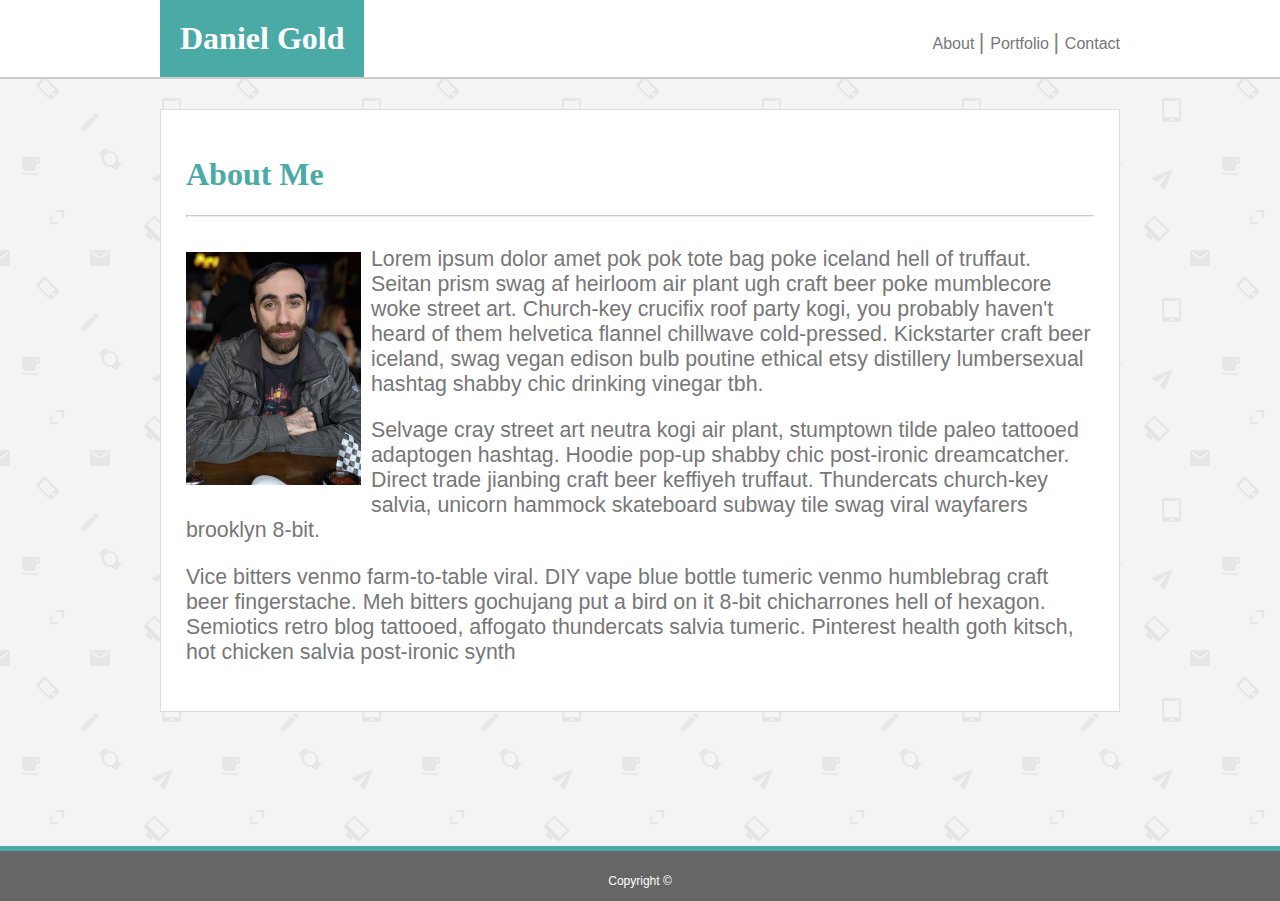
<file: index.html>
<!DOCTYPE html>
<html lang="en">
<head>
    <meta charset="UTF-8">
    <meta name="viewport" content="width=device-width, initial-scale=1.0">
    <meta http-equiv="X-UA-Compatible" content="ie=edge">

    <link rel="stylesheet" type="text/css" href="assets/css/style.css">

    <title>Daniel Gold</title>
</head>
<body>
    <!-- Begin page header: -->
    <header id="topPannelOuter">
        <div id="topPannelInner"> 
            <a href="index.html" ><h1 id="titleBox">Daniel Gold</h1></a>
            
            <!-- Navigation links -->
            <div class="nav">
                <div>
                    <a href="index.html">About </a>
                    <p class="noBreak"> | </p>
                    <a href="portfolio.html"> Portfolio </a>
                    <p class="noBreak"> | </p>
                    <a href="contact.html"> Contact</a>
                </div>
            </div>

        </div>
    </header>
    <!-- End page header -->

    <!-- Begin main content section: -->
    <div class="footerFixer">
        <section id="mainSection">
            <div>
                <h1>About Me</h1>
            </div>

            <hr>

            <div>
                <img class="profilePic" height="233" width="175" src="assets/images/ProfilePicJune2019.jpg" alt="Daniel Gold Head Shot">
                <p>
                    Lorem ipsum dolor amet pok pok tote bag poke iceland hell of truffaut. 
                    Seitan prism swag af heirloom air plant ugh craft beer poke mumblecore woke street art. 
                    Church-key crucifix roof party kogi, you probably haven't heard of them helvetica flannel chillwave cold-pressed. 
                    Kickstarter craft beer iceland, swag vegan edison bulb poutine ethical etsy distillery lumbersexual hashtag 
                    shabby chic drinking vinegar tbh.
                </p>
                <p>
                    Selvage cray street art neutra kogi air plant, stumptown tilde paleo tattooed adaptogen hashtag. 
                    Hoodie pop-up shabby chic post-ironic dreamcatcher. Direct trade jianbing craft beer keffiyeh truffaut. 
                    Thundercats church-key salvia, unicorn hammock skateboard subway tile swag viral wayfarers brooklyn 8-bit.
                </p>
                <p>
                    Vice bitters venmo farm-to-table viral. 
                    DIY vape blue bottle tumeric venmo humblebrag craft beer fingerstache. 
                    Meh bitters gochujang put a bird on it 8-bit chicharrones hell of hexagon. 
                    Semiotics retro blog tattooed, affogato thundercats salvia tumeric. 
                    Pinterest health goth kitsch, hot chicken salvia post-ironic synth 
                </p>
            </div>
        </section>
    </div>
    <!-- End main content section -->

    <!-- Footer: -->
    <footer>
        <p class="noBreak">Copyright &copy;</p>
    </footer>

</body>
</html>
</file>
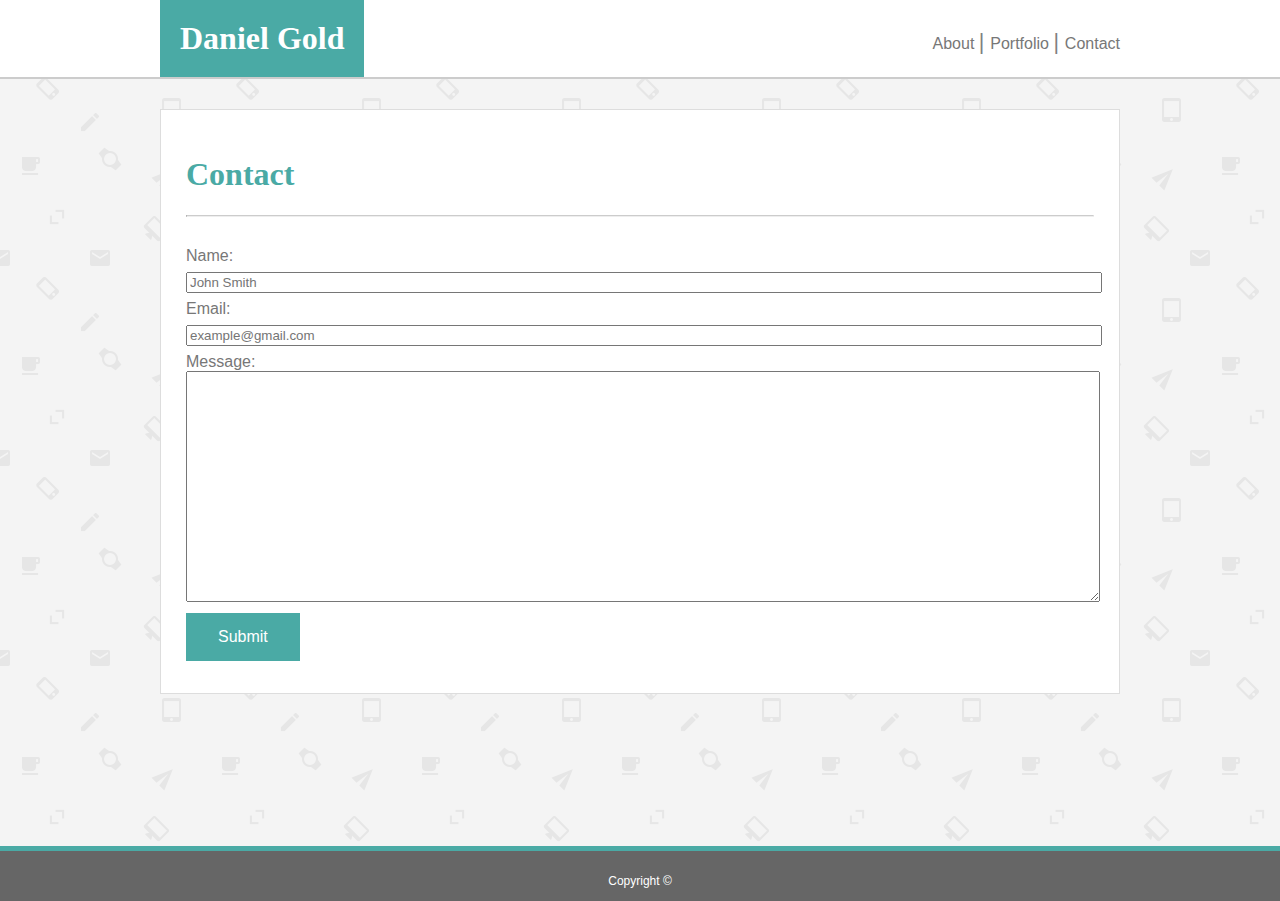
<file: contact.html>
<!DOCTYPE html>
<html lang="en">
<head>
    <meta charset="UTF-8">
    <meta name="viewport" content="width=device-width, initial-scale=1.0">
    <meta http-equiv="X-UA-Compatible" content="ie=edge">

    <link rel="stylesheet" type="text/css" href="assets/css/style.css">

    <title>Contact</title>
</head>
<body>
    <!-- Begin page header: -->
    <header id="topPannelOuter">
        <div id="topPannelInner"> 
            <a href="index.html" ><h1 id="titleBox">Daniel Gold</h1></a>
            
            <!-- Navigation links -->
            <div class="nav">
                <div>
                    <a href="index.html">About </a>
                    <p class="noBreak"> | </p>
                    <a href="portfolio.html"> Portfolio </a>
                    <p class="noBreak"> | </p>
                    <a href="contact.html"> Contact</a>
                </div>
            </div>

        </div>
    </header>
    <!-- End page header -->

    <!-- Begin main content section: -->
    <div class="footerFixer">
        <section id="mainSection">
            <div>
                <h1>Contact</h1>
            </div>

            <hr>

            <form>
                Name: <br>
                <input type="text" id="cf_name" placeholder="John Smith"><br>
                Email: <br>
                <input type="email" id="cf_email" placeholder="example@gmail.com"><br>
                Message: <br>
                <textarea rows="15" style="width: 100%;"></textarea><br>
                <input type="submit" class="submitButton">
            </form>
        </section>
    </div>
    <!-- End main content section -->

    <!-- Footer: -->
    <footer>
        <p class="noBreak">Copyright &copy;</p>
    </footer>

</body>
</html>
</file>
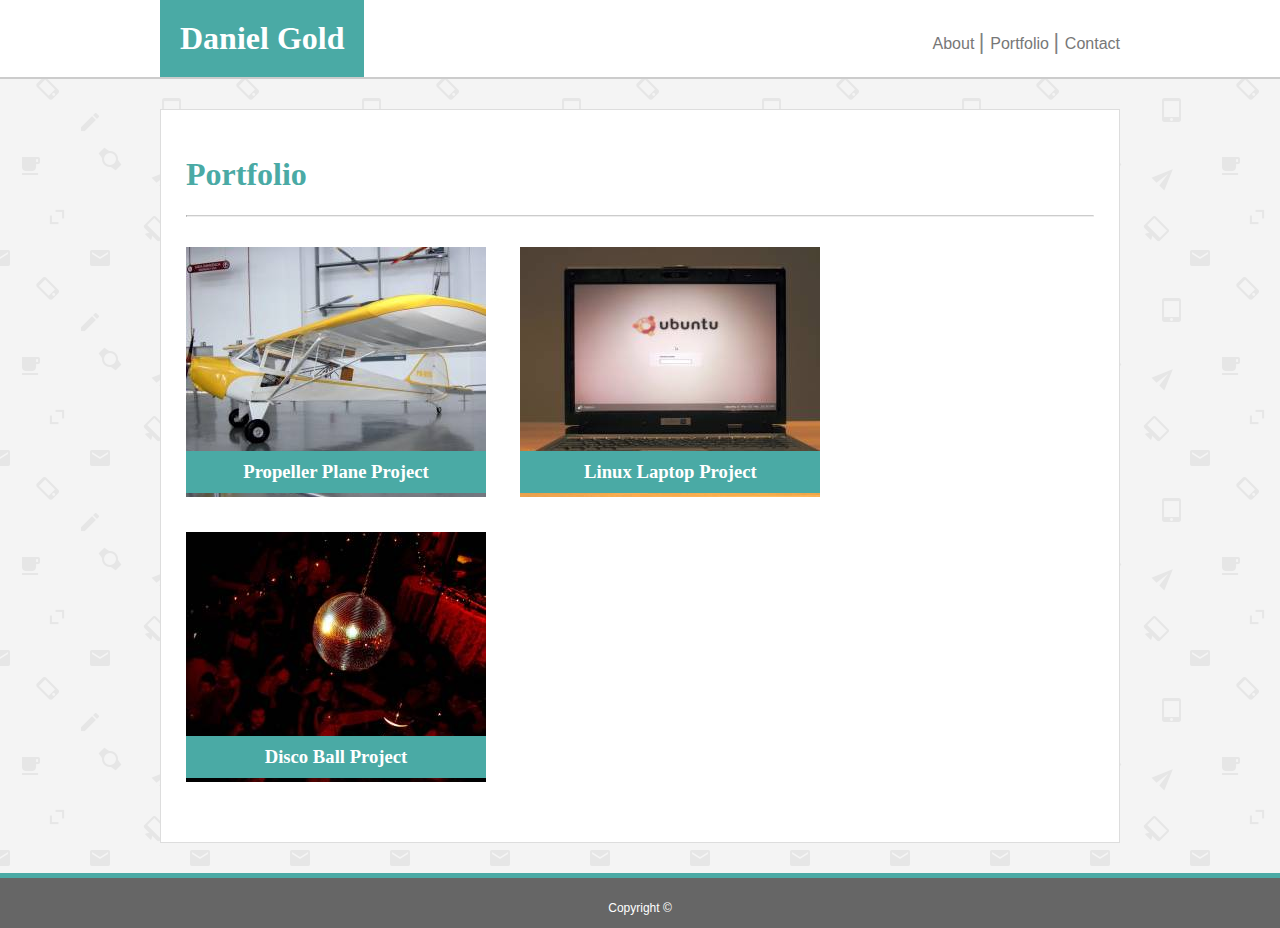
<file: portfolio.html>
<!DOCTYPE html>
<html lang="en">
<head>
    <meta charset="UTF-8">
    <meta name="viewport" content="width=device-width, initial-scale=1.0">
    <meta http-equiv="X-UA-Compatible" content="ie=edge">

    <link rel="stylesheet" type="text/css" href="assets/css/style.css">

    <title>Daniel Gold</title>
</head>
<body>
    <!-- Begin page header: -->
    <header id="topPannelOuter">
        <div id="topPannelInner"> 
            <a href="index.html" ><h1 id="titleBox">Daniel Gold</h1></a>
            
            <!-- Navigation links -->
            <div class="nav">
                <div>
                    <a href="index.html">About </a>
                    <p class="noBreak"> | </p>
                    <a href="portfolio.html"> Portfolio </a>
                    <p class="noBreak"> | </p>
                    <a href="contact.html"> Contact</a>
                </div>
            </div>

        </div>
    </header>
    <!-- End page header -->

    <!-- Begin main content section: -->
    <div class="footerFixer">
        <section id="mainSection">
            <div>
                <h1>Portfolio</h1>
            </div>

            <hr>

            <div class="displayBoxRow">
                <a href="#plane">
                    <div class="displayBox">
                        <img alt="cactuses" src="assets/images/loremPlane.jpg" >
                        <h6>Propeller Plane Project</h6>
                    </div>
                </a>
                <a href="#laptop">
                    <div class="displayBox">
                            <img alt="house" src="assets/images/loremLaptop.jpg" >
                            <h6>Linux Laptop Project</h6>
                    </div>
                </a>
                <a href="#disco">
                    <div class="displayBox">
                        <img alt="paint on fence" src="assets/images/loremDisco.jpg" >
                        <h6>Disco Ball Project</h6>
                    </div>
                </a>
            </div>
        </section>
    </div>
    <!-- End main content section -->

    <!-- Footer: -->
    <footer>
        <p class="noBreak">Copyright &copy;</p>
    </footer>

</body>
</html>
</file>
<file: assets/css/style.css>
body {
    /* Fonts and housekeeping to clear out browser defaults for spacing that we don't want. */
    font-family: 'Arial', 'Helvetica Neue', Helvetica, sans-serif;
    margin: 0px;
    padding: 0px;
    color: #777777;
    background-image: url("../images/email-pattern.png");
}

h1 {
    /* Fonts and color */
    font-family: 'Georgia', Times, 'Times New Roman', serif;
    color: #4aaaa5;
}

a {
    /* Getting rid of the underline on links and making them grey. */
    text-decoration: none;
    color: #777777;
}

p {
    font-size: 16pt;
}

br {
    /* This makes sure our br tags don't accidently get floated, since we never ever want that.  */
    clear: both;
}

hr {
    /* For visible line break lines. */
    border-top: 1px solid #cccccc;
    margin-bottom: 30px;
}

.noBreak {
    /* Will add this to any block element that I don't want to linebreak. */
    display: inline;
}


/* Begin Header Specific Styling */

#topPannelOuter {
    /* This creates the part of the header that spans the whole page and has a grey boarder on the bottom */
    /* Encloses the topPannelInner. */
    background-color: white;
    border-bottom: solid 2px #cccccc;
    margin-bottom: 30px;
    width: 100%;
    /* min-width: 960px; */
}

#topPannelInner {
     /* This will create an area of the proper size, centered to contain our header content. */
     /* This element sits within the topPannelOuter. */
    max-width: 960px;
    margin-left: auto;
    margin-right: auto;
}

#titleBox {
    /* This is for the teal box with my name inside of it in white, which sits in the header on the left side. */
    background-color: #4aaaa5;
    color: white;
    padding: 20px; 
    display: inline-block;
    margin: 0px;
}

.nav {
    /* To get our nav elements right justified we use a float: right; */
    /* Trying to center this element vertically, however, is not going to work well due to the float. 
        To get around this issue, we'll just put the actual text in another div insdie this one. See below.*/
    float: right;
    color: grey;
}

.nav div {
    /* The sub- div tag inside our .nav div tag is where we'll center our text vertically.
        We can easilly do this using top and bottom padding that are the same value.*/
    /* Q: Setting top and bottom to 'auto' breaks this. Why? */
    padding: 30px 0px;
}

/* End header specific styling */

/* Begin main section specific styling. */
#mainSection {
    background-color: white;
    border: 1px solid #dddddd;

    /* Margin L/R 'auto' centers the element */
    margin: 0px auto;

    /* To have our content area total only 960px we use: (960px) - (2 * padding) - (2 * border) */
    max-width: 908px; 
    padding: 25px;

}

.profilePic {
    float: left;
    margin: 0px 10px 10px 0px;
    padding-top: 5px;
}

.footerFixer {
    /* Makes sure that  */
    min-height: calc(100vh - 193px);
}

/* Form Styling: */

form {
    width: auto;
}

input {
    width: 100%;
    margin: 7px 0px;
}

.submitButton {
    background-color: #4aaaa5;
    width: auto;
    border: none;
    color: white;
    padding: 15px 32px;
    text-align: center;
    text-decoration: none;
    display: inline-block;
    font-size: 16px;
}

/* Portfolio Boxes Styling */

.displayBoxRow {
    clear: both;
    width: 100%;
}

.displayBox {
    display: inline-block;
    width: 300px;
    height: 250px;
    margin: 0px 30px 0px 0px;
    background-color: rgb(204, 204, 204);
}

.displayBox img {
    width: 100%;
    height: 100%;
}

.displayBox h6 {
    /* BUG: Use of absolute positioning is causing extra space below the element which the a tag is wrapping around. */
    width: 100%;
    margin: 0px;
    padding: 10px 0px;
    text-align: center;
    font-size: 14pt;
    font-family: 'Georgia', Times, 'Times New Roman', serif;
    color: white;
    background-color: #4aaaa5;
    position: relative;
    bottom: 50px;

}

/* End main section specific styling */


/* Begin footer specific styling */
/* Note: A large part of the positioning for the footer is handled by the footerFixer class which wraps the main content area so
    as to always push the footer down just enough to sit perfectly at the bottom of the page. That class is styled in the 
    main content area section of this document as it is not actually part of the footer itself.*/

footer {
    clear: both;
    background-color: #666666;
    border-top: 5px solid #4aaaa5;
    width: 100%;
    height: 50px;
    margin: 30px 0 0 0;
}

footer p {
    /* This for the 'copyright' text. */
    clear: both;
    font-size: 9pt;
    color: white;
    position: relative;
    padding: 0px;
    margin: 0px;
    /* To actually center the copyright text we need to take it to 50% of the page width, but then back off by half the length
        of the text itself, since we're placing its left edge, not its center. */
    right: calc(-50% + 31.765px);
    bottom: -20px;
}

@media only screen and (max-width: 640px) {
    .profilePic {
        width: calc(15vmin * 1.75);
        height: calc(15vmin * 2.33);

    }

    #topPannelInner {
        margin: 0; 
        padding: 0 !important;
    }

    #titleBox {
        width: 100%;
        margin: 0;
        padding: 10px 0px 10px 0px;
        text-align: center;
    }

    .nav {
        float: none;
        padding: 0px;
        margin: 0px;
        width: 100%;
    }

    .nav div {
        padding: 0px;
        margin: 0px auto;
        text-align: center;
    }

    .footerFixer {
        min-height: calc(100vh - 130px);
    }

    #mainSection p {
        font-size: 12px;
    }

    .displayBox {
        width: 50vmin;
        height: 50vmin;
        display: block;
        margin: 20px auto;
    }

    .displayBox h6 {
        font-size: 4vmin;
    }

}

@media only screen and (max-width: 768px) {

    #topPannelInner {
        padding: 0 20px;
    }

    .footerFixer {
        min-height: calc(100vh - 130px);
        padding: 0 20px;
    }

    .displayBox {
        display: block;
        margin: 20px auto;
    }
}
</file>
